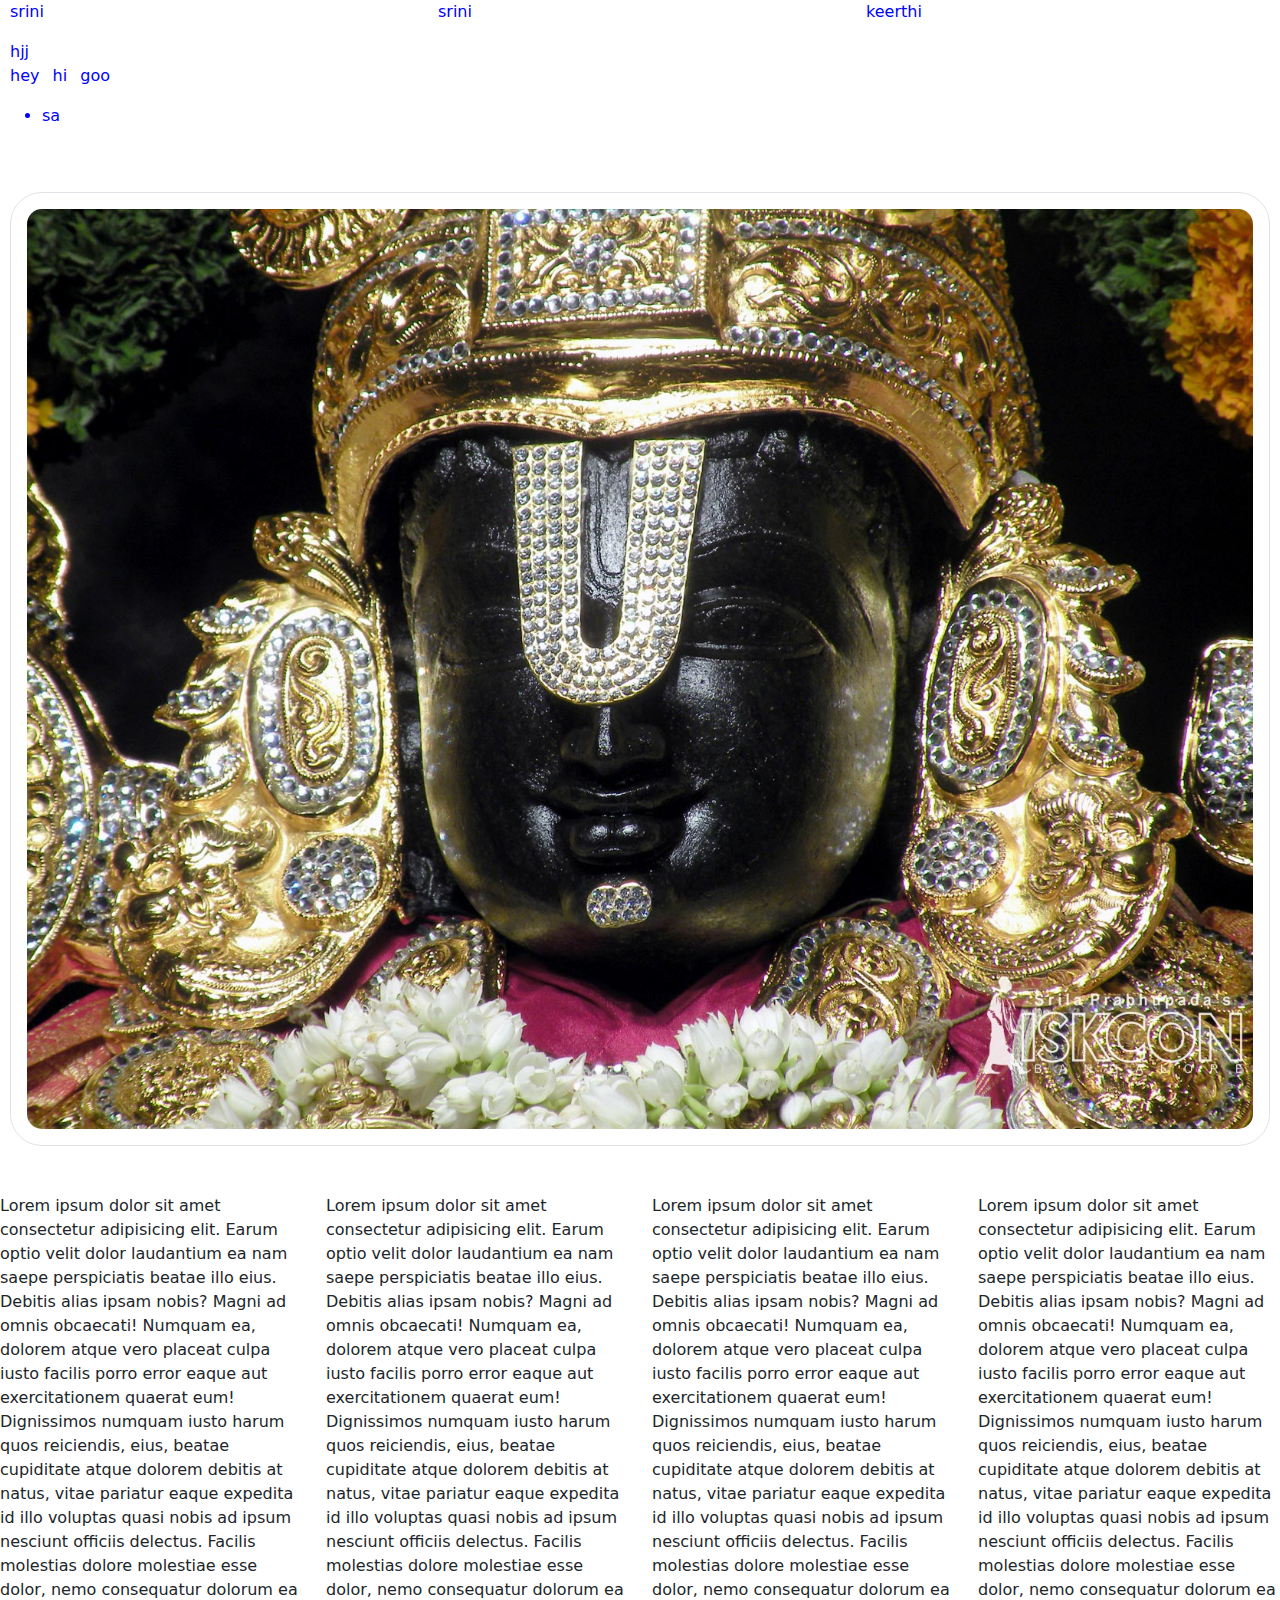
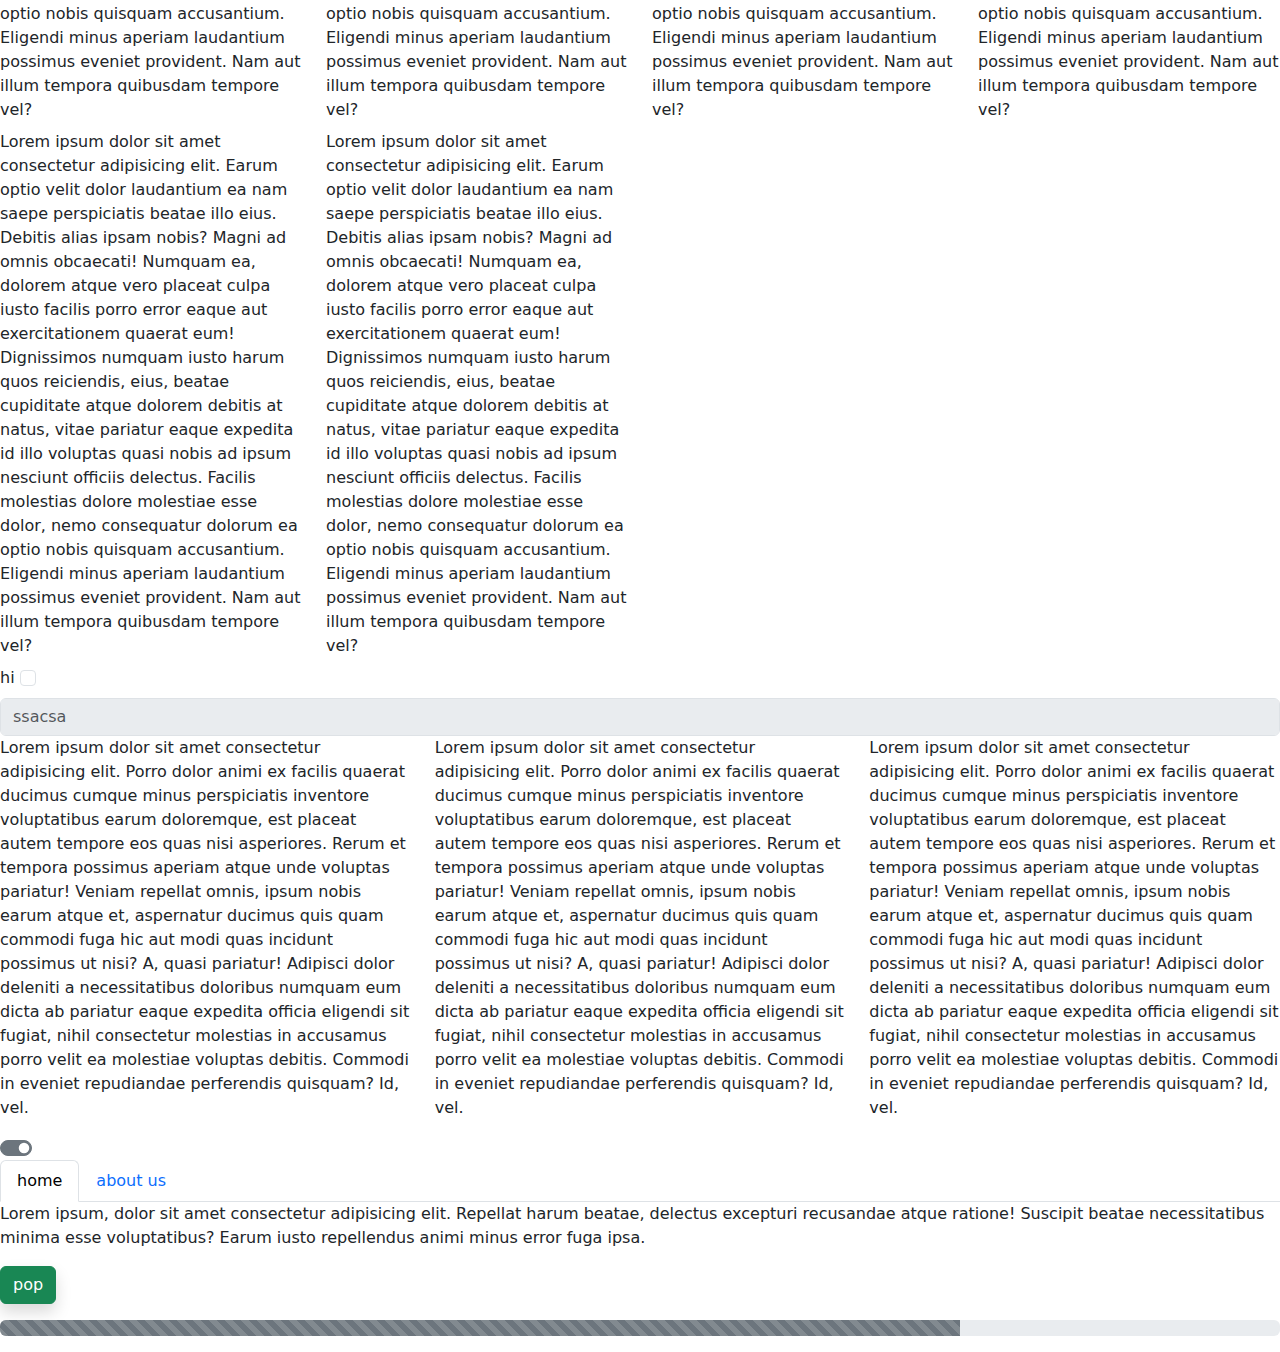
<file: index.html>
<!DOCTYPE html>
<html lang="en">

<head>
    <meta charset="UTF-8">
    <meta name="viewport" content="width=device-width, initial-scale=1.0">
    <link rel="stylesheet" href="./css/bootstrap-min.css">
    <link rel="stylesheet" href="./css/style.css">
    <title>BOOTSTRAP 5</title>
</head>

<body>

    <div class="main_content new-blks srini">
        <div class="container">
            <div class="row">
                <div class="col">
                    <p>srini</p>
                    <span>hjj</span>
                </div>
                <div class="col">
                    <p>srini</p>
                </div>
                <div class="col">
                    <p>keerthi</p>
                </div>
            </div>
            <!-- <div class="row px-y">
                <div class="col-4 col-md-1 align-self-center">
                    <p>srini</p>
                </div>
                <div class="col-4 col-md-2 align-self-end">
                    <p>vicky</p>
                </div>
                <div class="col-4 col-md-2 align-self-start d-md-block mt-lg-4 mt-sm-2 p-5 me-4">
                    <p class="text-center">keerthi</p>
                </div>
            </div> -->
        </div>
        <div class="container">
            <ul class="list-inline">
                <li class="list-inline-item">hey</li>
                <li class="list-inline-item">hi</li>
                <li class="list-inline-item">goo</li>
            </ul>
            <ul>
                <li>sa</li>
            </ul>
            <img src="./images/1647_tirupati-balaji-hd-wallpaper-01.jpg" alt="" class="rounded-5 img-thumbnail p-3 my-5">
        </div>
        <div class="row justify-content-space">
            <div class="col-12 col-md-6 col-lg-3 mb-md-2">
                Lorem ipsum dolor sit amet consectetur adipisicing elit. Earum optio velit dolor laudantium ea nam saepe perspiciatis beatae illo eius. Debitis alias ipsam nobis? Magni ad omnis obcaecati! Numquam ea, dolorem atque vero placeat culpa iusto facilis porro error eaque aut exercitationem quaerat eum! Dignissimos numquam iusto harum quos reiciendis, eius, beatae cupiditate atque dolorem debitis at natus, vitae pariatur eaque expedita id illo voluptas quasi nobis ad ipsum nesciunt officiis delectus. Facilis molestias dolore molestiae esse dolor, nemo consequatur dolorum ea optio nobis quisquam accusantium. Eligendi minus aperiam laudantium possimus eveniet provident. Nam aut illum tempora quibusdam tempore vel?
            </div>
            <div class="col-12 col-md-6 col-lg-3 mb-md-2">
                Lorem ipsum dolor sit amet consectetur adipisicing elit. Earum optio velit dolor laudantium ea nam saepe perspiciatis beatae illo eius. Debitis alias ipsam nobis? Magni ad omnis obcaecati! Numquam ea, dolorem atque vero placeat culpa iusto facilis porro error eaque aut exercitationem quaerat eum! Dignissimos numquam iusto harum quos reiciendis, eius, beatae cupiditate atque dolorem debitis at natus, vitae pariatur eaque expedita id illo voluptas quasi nobis ad ipsum nesciunt officiis delectus. Facilis molestias dolore molestiae esse dolor, nemo consequatur dolorum ea optio nobis quisquam accusantium. Eligendi minus aperiam laudantium possimus eveniet provident. Nam aut illum tempora quibusdam tempore vel?
            </div>
            <div class="col-12 col-md-6 col-lg-3 mb-md-2">
                Lorem ipsum dolor sit amet consectetur adipisicing elit. Earum optio velit dolor laudantium ea nam saepe perspiciatis beatae illo eius. Debitis alias ipsam nobis? Magni ad omnis obcaecati! Numquam ea, dolorem atque vero placeat culpa iusto facilis porro error eaque aut exercitationem quaerat eum! Dignissimos numquam iusto harum quos reiciendis, eius, beatae cupiditate atque dolorem debitis at natus, vitae pariatur eaque expedita id illo voluptas quasi nobis ad ipsum nesciunt officiis delectus. Facilis molestias dolore molestiae esse dolor, nemo consequatur dolorum ea optio nobis quisquam accusantium. Eligendi minus aperiam laudantium possimus eveniet provident. Nam aut illum tempora quibusdam tempore vel?
            </div>
            <div class="col-12 col-md-6 col-lg-3 mb-md-2">
                Lorem ipsum dolor sit amet consectetur adipisicing elit. Earum optio velit dolor laudantium ea nam saepe perspiciatis beatae illo eius. Debitis alias ipsam nobis? Magni ad omnis obcaecati! Numquam ea, dolorem atque vero placeat culpa iusto facilis porro error eaque aut exercitationem quaerat eum! Dignissimos numquam iusto harum quos reiciendis, eius, beatae cupiditate atque dolorem debitis at natus, vitae pariatur eaque expedita id illo voluptas quasi nobis ad ipsum nesciunt officiis delectus. Facilis molestias dolore molestiae esse dolor, nemo consequatur dolorum ea optio nobis quisquam accusantium. Eligendi minus aperiam laudantium possimus eveniet provident. Nam aut illum tempora quibusdam tempore vel?
            </div>
            <div class="col-12 col-md-6 col-lg-3 mb-md-2">
                Lorem ipsum dolor sit amet consectetur adipisicing elit. Earum optio velit dolor laudantium ea nam saepe perspiciatis beatae illo eius. Debitis alias ipsam nobis? Magni ad omnis obcaecati! Numquam ea, dolorem atque vero placeat culpa iusto facilis porro error eaque aut exercitationem quaerat eum! Dignissimos numquam iusto harum quos reiciendis, eius, beatae cupiditate atque dolorem debitis at natus, vitae pariatur eaque expedita id illo voluptas quasi nobis ad ipsum nesciunt officiis delectus. Facilis molestias dolore molestiae esse dolor, nemo consequatur dolorum ea optio nobis quisquam accusantium. Eligendi minus aperiam laudantium possimus eveniet provident. Nam aut illum tempora quibusdam tempore vel?
            </div>
            <div class="col-12 col-md-6 col-lg-3 mb-md-2">
                Lorem ipsum dolor sit amet consectetur adipisicing elit. Earum optio velit dolor laudantium ea nam saepe perspiciatis beatae illo eius. Debitis alias ipsam nobis? Magni ad omnis obcaecati! Numquam ea, dolorem atque vero placeat culpa iusto facilis porro error eaque aut exercitationem quaerat eum! Dignissimos numquam iusto harum quos reiciendis, eius, beatae cupiditate atque dolorem debitis at natus, vitae pariatur eaque expedita id illo voluptas quasi nobis ad ipsum nesciunt officiis delectus. Facilis molestias dolore molestiae esse dolor, nemo consequatur dolorum ea optio nobis quisquam accusantium. Eligendi minus aperiam laudantium possimus eveniet provident. Nam aut illum tempora quibusdam tempore vel?
            </div>
        </div>
        <form>
            <div>
                <label for="" class="form-label">hi</label>
                <input type="checkbox" name="" id="" class="form-check-input">
                <input type="text" placeholder="ssacsa" class="form-control" disabled>
            </div>
        </form>
        <div class="row">
            <div class="col-md-4"><p>Lorem ipsum dolor sit amet consectetur adipisicing elit. Porro dolor animi ex facilis quaerat ducimus cumque minus perspiciatis inventore voluptatibus earum doloremque, est placeat autem tempore eos quas nisi asperiores. Rerum et tempora possimus aperiam atque unde voluptas pariatur! Veniam repellat omnis, ipsum nobis earum atque et, aspernatur ducimus quis quam commodi fuga hic aut modi quas incidunt possimus ut nisi? A, quasi pariatur! Adipisci dolor deleniti a necessitatibus doloribus numquam eum dicta ab pariatur eaque expedita officia eligendi sit fugiat, nihil consectetur molestias in accusamus porro velit ea molestiae voluptas debitis. Commodi in eveniet repudiandae perferendis quisquam? Id, vel.</p></div>
            <div class="col-md-4"><p>Lorem ipsum dolor sit amet consectetur adipisicing elit. Porro dolor animi ex facilis quaerat ducimus cumque minus perspiciatis inventore voluptatibus earum doloremque, est placeat autem tempore eos quas nisi asperiores. Rerum et tempora possimus aperiam atque unde voluptas pariatur! Veniam repellat omnis, ipsum nobis earum atque et, aspernatur ducimus quis quam commodi fuga hic aut modi quas incidunt possimus ut nisi? A, quasi pariatur! Adipisci dolor deleniti a necessitatibus doloribus numquam eum dicta ab pariatur eaque expedita officia eligendi sit fugiat, nihil consectetur molestias in accusamus porro velit ea molestiae voluptas debitis. Commodi in eveniet repudiandae perferendis quisquam? Id, vel.</p></div>
            <div class="col-md-4"><p>Lorem ipsum dolor sit amet consectetur adipisicing elit. Porro dolor animi ex facilis quaerat ducimus cumque minus perspiciatis inventore voluptatibus earum doloremque, est placeat autem tempore eos quas nisi asperiores. Rerum et tempora possimus aperiam atque unde voluptas pariatur! Veniam repellat omnis, ipsum nobis earum atque et, aspernatur ducimus quis quam commodi fuga hic aut modi quas incidunt possimus ut nisi? A, quasi pariatur! Adipisci dolor deleniti a necessitatibus doloribus numquam eum dicta ab pariatur eaque expedita officia eligendi sit fugiat, nihil consectetur molestias in accusamus porro velit ea molestiae voluptas debitis. Commodi in eveniet repudiandae perferendis quisquam? Id, vel.</p></div>
        </div>
        <div class="form-switch">
            <input type="checkbox" name="" id="" class="form-check-input bg-secondary border-secondary" checked>
        </div>
    </div>

    <div class="tabs-block">
        <ul class="nav nav-tabs">
                <li class="nav-item">
                    <button class="nav-link active" data-bs-toggle="tab" data-bs-target="#hom1">home</button>
                </li>
                <li class="nav-item" data-bs-toggle="tab" data-bs-target="#hom2">
                    <button class="nav-link">about us</button>
                </li>
        </ul>
        <div class="tab-content shadow-md">
                 <div class="tab-pane fade show active" id="hom1">
                        <p>Lorem ipsum, dolor sit amet consectetur adipisicing elit. Repellat harum beatae, delectus excepturi recusandae atque ratione! Suscipit beatae necessitatibus minima esse voluptatibus? Earum iusto repellendus animi minus error fuga ipsa.</p>
                 </div>
                 <div class="tab-pane fade" id="hom2">
                    <p>Lorem ipsum, dolor sit amet consectetur adipisicing elit. Repellat harum beatae, delectus </p>
             </div>
        </div>
    </div>

    <button class="btn btn-success shadow" data-bs-toggle="tooltip" data-bs-placement="right" title="hi!">pop</button>

    <div class="progress my-3">
        <div class="progress-bar bg-secondary progress-bar-striped progress-bar-animated" aria-valuenow="75" style="width:75%" role="progressbar">

        </div>
    </div>

    <script src="./js/bootstrap.bundle.min.js"></script>


</body>

</html>
</file>
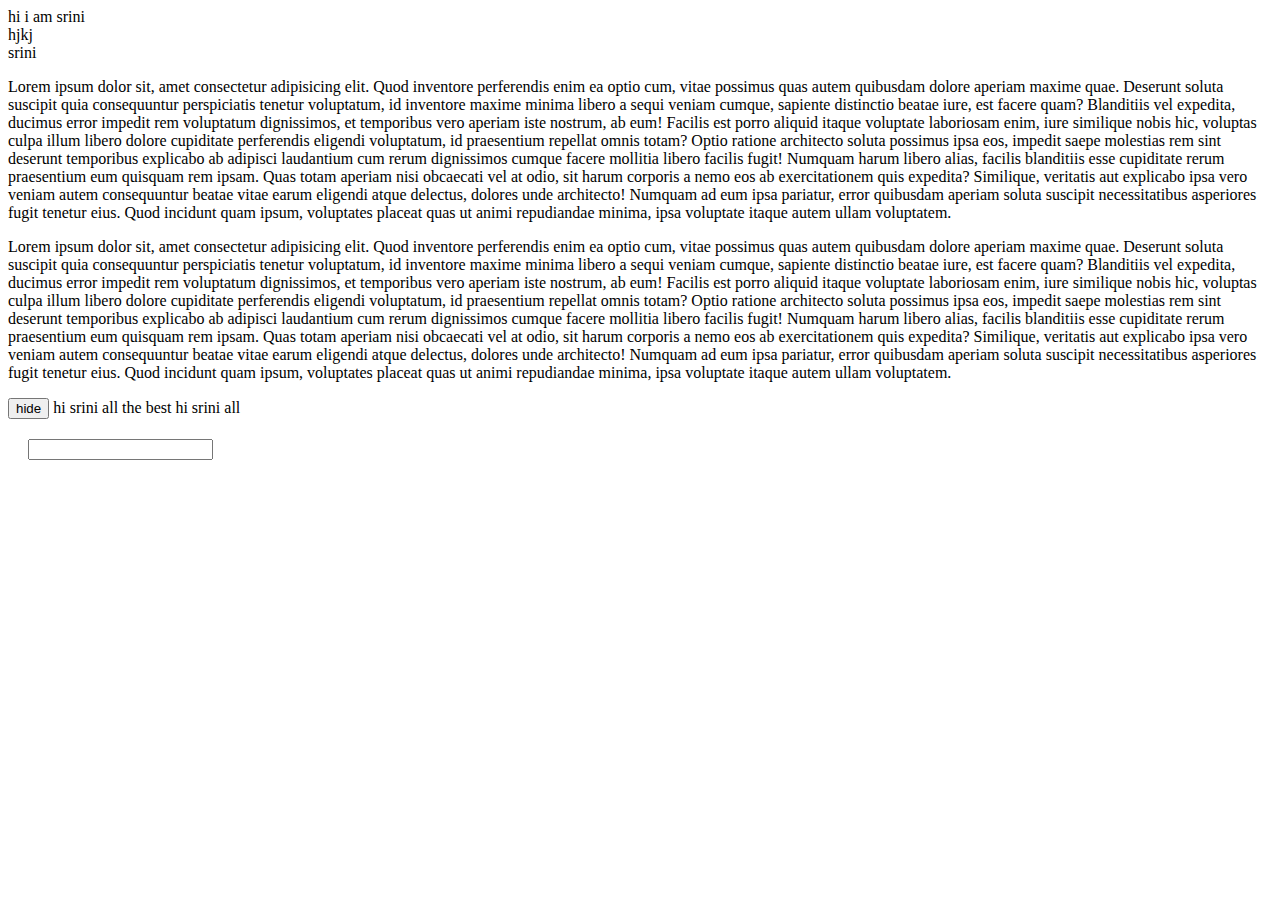
<file: about.html>
<!DOCTYPE html>
<html lang="en">

<head>
    <meta charset="UTF-8">
    <meta name="viewport" content="width=device-width, initial-scale=1.0">
    <title>HTML</title>
    <!-- <style>
        .bdi{
            color: blue;
        }
        li{
            animation: stick 5s ease-in-out alternate forwards;
            color: red;
            position: relative;
            top: 0;
        }
        .unique{
           color: unset;
        }
        @keyframes stick {
            0%{
                left: 0px;
            }
            100%{
                left: 200px;
            }
            
        }
        .bg{
            height: 200px;
            background: red url(./images/1647_tirupati-balaji-hd-wallpaper-01.jpg) center center cover no-repeat padding-box fixed;
        }
    </style> -->
</head>

<body>
    <div class="bdi">
        <li>hi i am <bdi>srini</bdi></li>
        <li>hjkj</li>
        <li class="unique">srini</li>
    </div>
    <div class="bg">
        <p>Lorem ipsum dolor sit, amet consectetur adipisicing elit. Quod inventore perferendis enim ea optio cum, vitae
            possimus quas autem quibusdam dolore aperiam maxime quae. Deserunt soluta suscipit quia consequuntur
            perspiciatis tenetur voluptatum, id inventore maxime minima libero a sequi veniam cumque, sapiente
            distinctio beatae iure, est facere quam? Blanditiis vel expedita, ducimus error impedit rem voluptatum
            dignissimos, et temporibus vero aperiam iste nostrum, ab eum! Facilis est porro aliquid itaque voluptate
            laboriosam enim, iure similique nobis hic, voluptas culpa illum libero dolore cupiditate perferendis
            eligendi voluptatum, id praesentium repellat omnis totam? Optio ratione architecto soluta possimus ipsa eos,
            impedit saepe molestias rem sint deserunt temporibus explicabo ab adipisci laudantium cum rerum dignissimos
            cumque facere mollitia libero facilis fugit! Numquam harum libero alias, facilis blanditiis esse cupiditate
            rerum praesentium eum quisquam rem ipsam. Quas totam aperiam nisi obcaecati vel at odio, sit harum corporis
            a nemo eos ab exercitationem quis expedita? Similique, veritatis aut explicabo ipsa vero veniam autem
            consequuntur beatae vitae earum eligendi atque delectus, dolores unde architecto! Numquam ad eum ipsa
            pariatur, error quibusdam aperiam soluta suscipit necessitatibus asperiores fugit tenetur eius. Quod
            incidunt quam ipsum, voluptates placeat quas ut animi repudiandae minima, ipsa voluptate itaque autem ullam
            voluptatem.</p>
    </div>
    <div class="bg">
        <p>Lorem ipsum dolor sit, amet consectetur adipisicing elit. Quod inventore perferendis enim ea optio cum, vitae
            possimus quas autem quibusdam dolore aperiam maxime quae. Deserunt soluta suscipit quia consequuntur
            perspiciatis tenetur voluptatum, id inventore maxime minima libero a sequi veniam cumque, sapiente
            distinctio beatae iure, est facere quam? Blanditiis vel expedita, ducimus error impedit rem voluptatum
            dignissimos, et temporibus vero aperiam iste nostrum, ab eum! Facilis est porro aliquid itaque voluptate
            laboriosam enim, iure similique nobis hic, voluptas culpa illum libero dolore cupiditate perferendis
            eligendi voluptatum, id praesentium repellat omnis totam? Optio ratione architecto soluta possimus ipsa eos,
            impedit saepe molestias rem sint deserunt temporibus explicabo ab adipisci laudantium cum rerum dignissimos
            cumque facere mollitia libero facilis fugit! Numquam harum libero alias, facilis blanditiis esse cupiditate
            rerum praesentium eum quisquam rem ipsam. Quas totam aperiam nisi obcaecati vel at odio, sit harum corporis
            a nemo eos ab exercitationem quis expedita? Similique, veritatis aut explicabo ipsa vero veniam autem
            consequuntur beatae vitae earum eligendi atque delectus, dolores unde architecto! Numquam ad eum ipsa
            pariatur, error quibusdam aperiam soluta suscipit necessitatibus asperiores fugit tenetur eius. Quod
            incidunt quam ipsum, voluptates placeat quas ut animi repudiandae minima, ipsa voluptate itaque autem ullam
            voluptatem.</p>
    </div>
    <button>hide</button>
    <span>hi srini all the best</span>
    <span>hi srini all</span>

    <div class="sd" style="padding: 20px;">
        <input type="text" id="sdd">
    </div>

    <script src="./js/jquery.min.js"></script>



    <!-- <script>
        $(document).ready(function(){
            $('button').on({
                mouseenter:function(){
                    $('.bg').css("background-color","red")
                },
                click:function(){
                    $('.bg').css({"background-color":"blue","color":"red"})
                },
                click:function(){
                    $('span').slideToggle("slow");
                }
            })
    })


    </script> -->

    <script>
        // $(document).ready(function(){
        //     $('button').click(function(){
        //         $('span').hide(function(){
        //             alert('hi');
        //         })
        //     });
        // })

        // $('button').click(function () {
        //     alert("html" + " " + $('span').html());
        // })
        // $('#sdd').keypress(function(){
        //     $(this).css({
        //         "background":"red"
        //     })
        // })
        // $('#sdd').keypress(function(){
        //     console.log($(this).innerWidth());
        // })

        var users = ["srini", "bugtreat", "data"];

        for (var i = 0; i < users.length; i++) {
            console.log("hi" + " " + users[i])
        }

        function data(call) {
            gain();
            console.log("hi");
        }
        function gain() {
            console.log("ha");
        }

        data(gain);

        var person_1 = {
            id: 1,
            name: "srini",
            Fullname: function (age, address) {
                console.log(this.id + " " + age + " " + address);
            }
        }
        var person_2 = {
            id: 2,
            name: "vasa",
        }
        var person_3 = {
            id: 3,
            name: "ram",
        }

        person_1.Fullname(22, "villapuram")
        person_1.Fullname.apply(person_2, [19, "hi"])
        var x = person_1.Fullname.bind(person_2, 21, "puram");
        x();

        var btn = document.querySelector('button');
        btn.addEventListener("click", function () {
            alert("hi");
        })


        var det = {
            id: 1,
            name: "srini"
        }
        var st = {
            id: 2,
            name: "vicky"
        }

        var total = Object.assign(det, st);
        console.log(det);
        console.log(st);
        console.log(total)

        Object.seal(st);
        st.name = "vffasa";
        console.log(st.name)

        delete st.name;
        console.log(st.name)

        const dsd = "sadadd scszcszc";
        const dds2 = /s/g;
        console.log(dsd.match(dds2))





    </script>

</body>

</html>
</file>
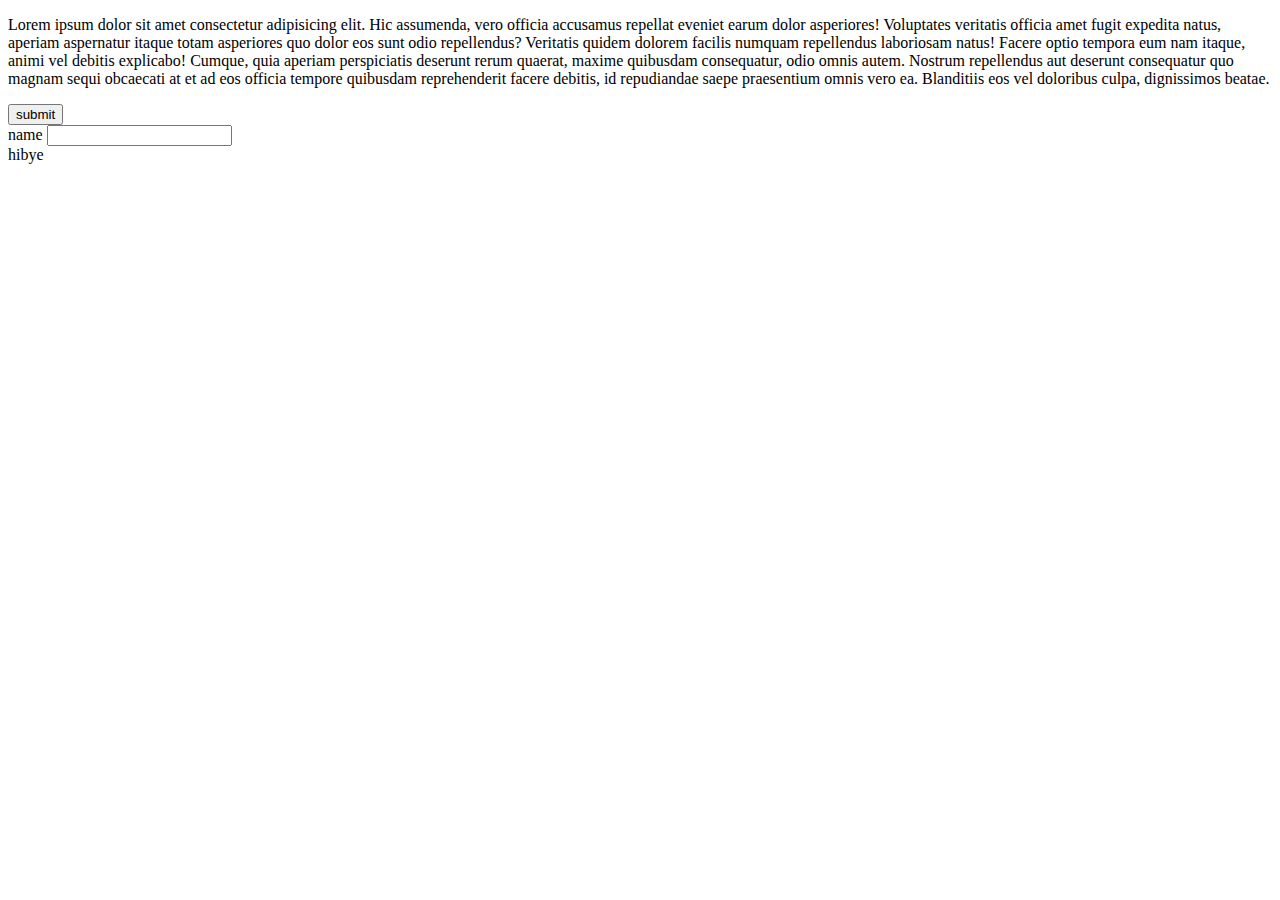
<file: contact.html>
<!DOCTYPE html>
<html lang="en">

<head>
    <meta charset="UTF-8">
    <meta name="viewport" content="width=device-width, initial-scale=1.0">
    <title>Document</title>
</head>

<body>
    <p>Lorem ipsum dolor sit amet consectetur adipisicing elit. Hic assumenda, vero officia accusamus repellat eveniet
        earum dolor asperiores! Voluptates veritatis officia amet fugit expedita natus, aperiam aspernatur itaque totam
        asperiores quo dolor eos sunt odio repellendus? Veritatis quidem dolorem facilis numquam repellendus laboriosam
        natus! Facere optio tempora eum nam itaque, animi vel debitis explicabo! Cumque, quia aperiam perspiciatis
        deserunt rerum quaerat, maxime quibusdam consequatur, odio omnis autem. Nostrum repellendus aut deserunt
        consequatur quo magnam sequi obcaecati at et ad eos officia tempore quibusdam reprehenderit facere debitis, id
        repudiandae saepe praesentium omnis vero ea. Blanditiis eos vel doloribus culpa, dignissimos beatae.</p>
    <button id="sub">submit</button>
    <div>
        <label for="name">name</label>
        <input type="text" name="name" id="name">
    </div>

    <script>

        var date =new Date();

        console.log(date);
        document.write("hi");
        document.writeln("bye")
        // window.alert(5+6);

        var a = 5;
        var co="hi";
        let b=10;
        const c=20;
        var d=a+co;

        console.log(a);

        console.log(typeof(b));

        console.log(typeof(d));

        var color =2;

        if(color === "2"){
            console.log("yes")
        }
        else{
            console.log("no")
        }

        var user = ["srini", "bugtreat", "data"];

        console.log(user[2])

        var a1 = "srini";
        var a2 = /A-Z/g;
        var cs = a1.matchAll(a2);

        console.log(cs)

        console.log(user.slice(0, 2))

        var userss = ["srini ata dwd dasd"];

        var hdh = {
            id: 3,
            name: "vsm",
            dis() {
                console.log(this.name)
            }
        }

        var ss = Object.create(hdh);
        ss.name = "vasascz";
        ss.age=20;
        console.log(ss)
        ss.dis()







    </script>

</body>

</html>
</file>
<file: css/style.css>
:root{
  --bs-blue:blue;
}


.container{
    max-width: 1350px;
    width: 100%;
    margin: 0;
    padding: 0;
    color: var(--bs-blue);
}
@media screen and (max-width:1400px) {
    .container{
        padding: 0 10px;
    }
    
}
</file>
